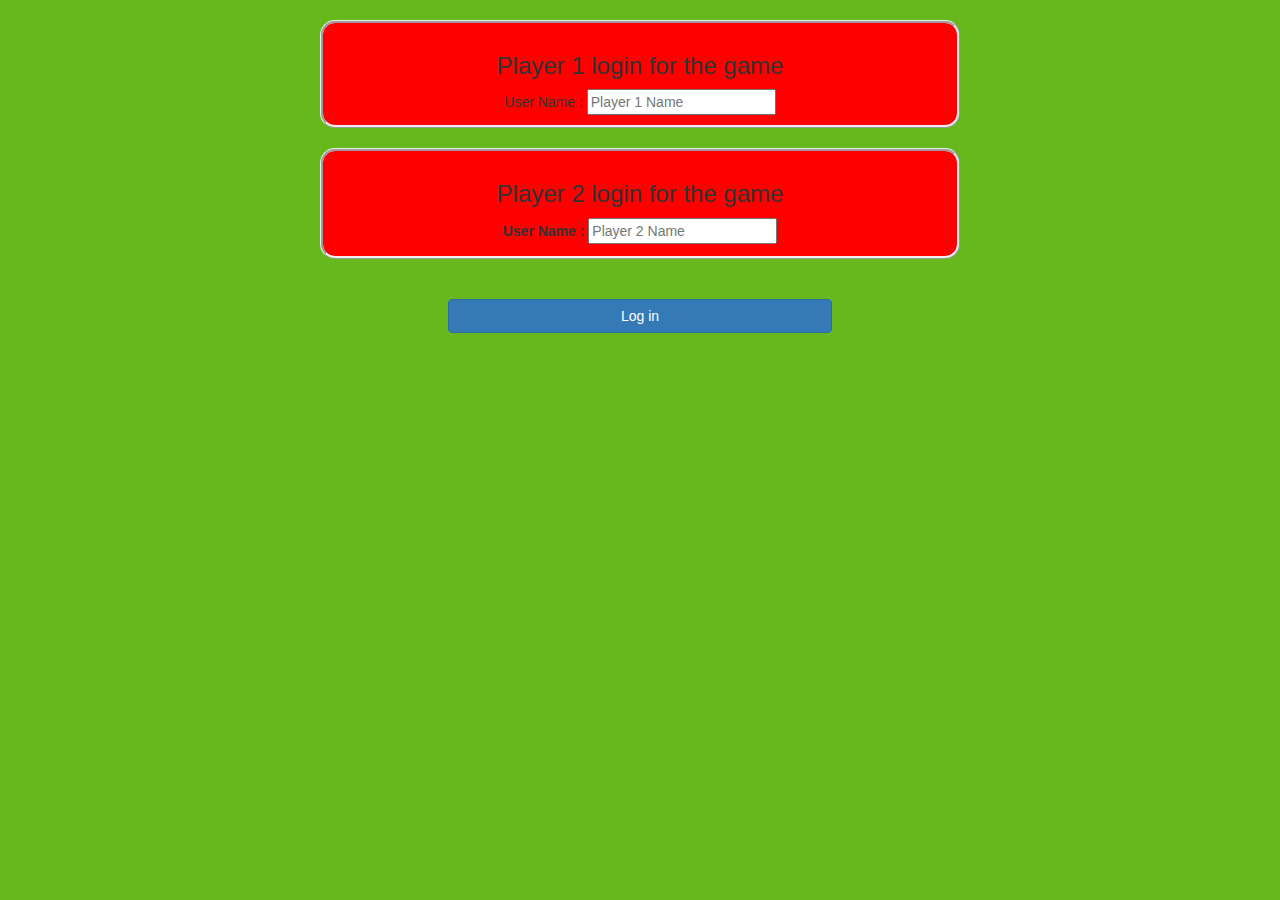
<file: index.html>
<!DOCTYPE html>
<html>
<head>
	<title>Math Quiz </title>

<meta name="viewport" content="width=device-width, initial-scale=1">
<link rel="stylesheet" href="https://maxcdn.bootstrapcdn.com/bootstrap/3.4.0/css/bootstrap.min.css">
<script src="https://ajax.googleapis.com/ajax/libs/jquery/3.4.1/jquery.min.js"></script>
<script src="https://maxcdn.bootstrapcdn.com/bootstrap/3.4.0/js/bootstrap.min.js"></script>

<link rel="stylesheet" type="text/css" href="quiz_game.css">

<script src="quiz_game_login.js"></script>
</head>
<body>
<center>
	<br>
<div class="col-lg-6 col-sm-8 col-xs-11 login_div1">
	<h3> Player 1 login for the game </h3>
	<lable> User Name :</lable>
	<input type="text" id="player1_name_input" class="form_control" placeholder="Player 1 Name">
	<br>
</div>
<br>
<div class="col-lg-6 col-sm-8 col-xs-11 login_div2">
	<h3> Player 2 login for the game </h3>
	<label> User Name :</label>
	<input type="text" id="player2_name_input" class="form_control" placeholder="Player 2 Name">
	<br>
</div>
<br>
<br>
<button style="width:30%" class="btn btn-primary" onclick="addUser()"> Log in</button>
</center>
</body>
</html>
</file>
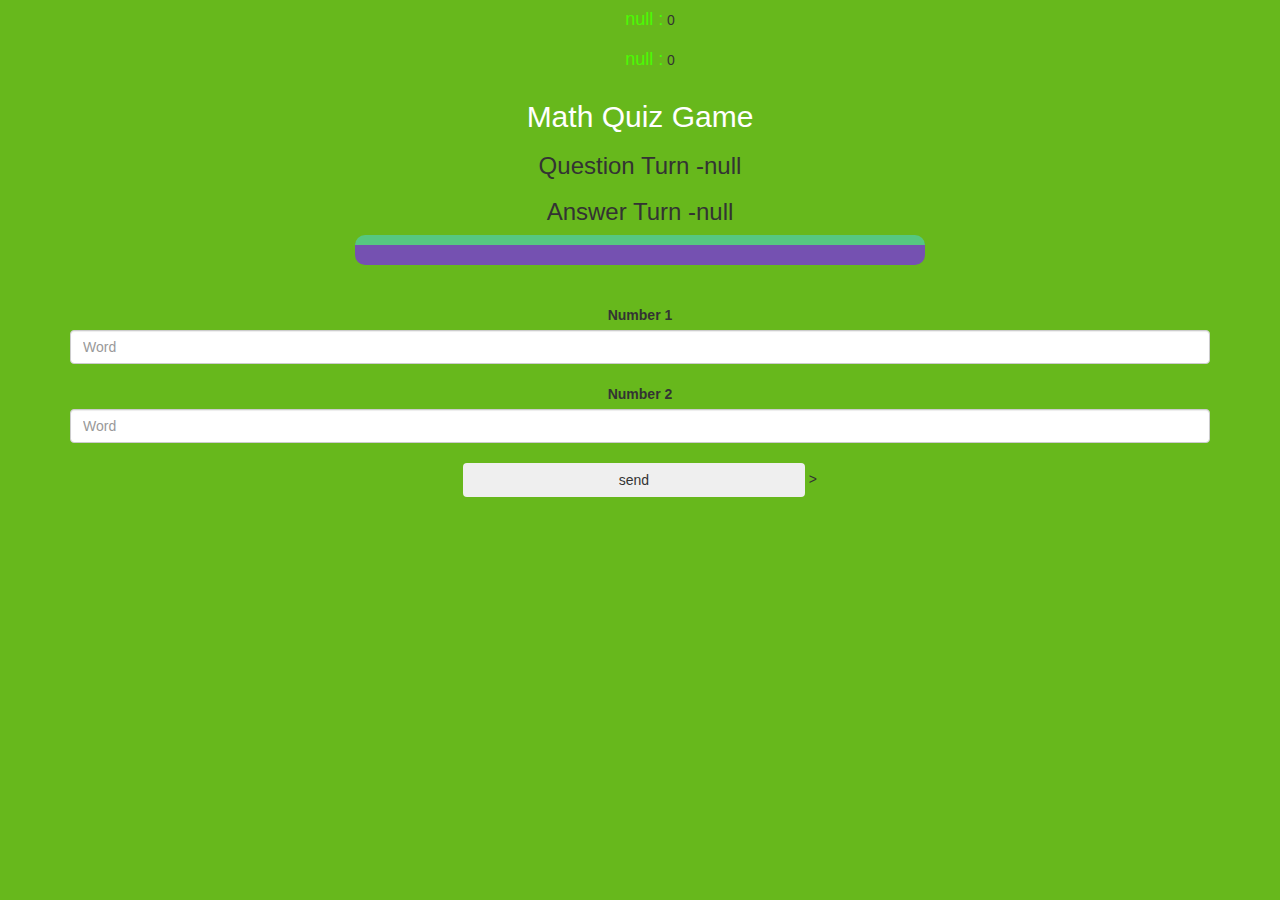
<file: game_page.html>
<!DOCTYPE html>
<html>
<head>
	<title>Guess The Word</title>

<meta name="viewport" content="width=device-width, initial-scale=1">
<link rel="stylesheet" href="https://maxcdn.bootstrapcdn.com/bootstrap/3.4.0/css/bootstrap.min.css">
<script src="https://ajax.googleapis.com/ajax/libs/jquery/3.4.1/jquery.min.js"></script>
<script src="https://maxcdn.bootstrapcdn.com/bootstrap/3.4.0/js/bootstrap.min.js"></script>

<link rel="stylesheet" type="text/css" href="quiz_game.css">
</head>
<body>

<h4 id="player1_name"></h4> <span id="player1_score"></span>
<br>
<h4 id="player2_name"></h4> <span id="player2_score"></span>



<div class="container">
	<center>
		<h2 style="color: white;">Math Quiz Game</h2>
		<h3 id="player_question"></h3>
		<h3 id="player_answer"></h3>
        <div id="output" class="col-lg-6"></div>
		<br>
		<br>

		<label>Number 1 </label>
        <input type="text" id="number_1" class="form-control" placeholder="Word">
		<br>
		<label>Number 2 </label>
		<input type="text" id="number_2" class="form-control" placeholder="Word">
		<br>
		<button onclick="send()" class="btn bnt-success" style="width: 30%;">send</button>
	>
       

	</center>
</div>

<script src="quiz_game_page.js"></script>
</body>
</html>
</file>
<file: quiz_game.css>
body
{
	background: rgb(103, 184, 28);
	text-align: center;
}

	.login_div1 , .login_div2
	{
		background-color: red;
		padding: 10px;
		float: none;
		border-radius: 15px;
		border-style:ridge;
	}


#player1_name , #player2_name
{
	display: inline-block;
	margin-left: 20px;
	color:rgb(74, 252, 4)
}
#word
{
	width: 60%;
}
#word_display
{
	letter-spacing: 5px;
}
#output
{
background: rgb(117, 81, 177);
border-radius: 10px;
border-top: 10px solid #56c781;
padding: 10px;
float: none;
text-align: left;
}
</file>
